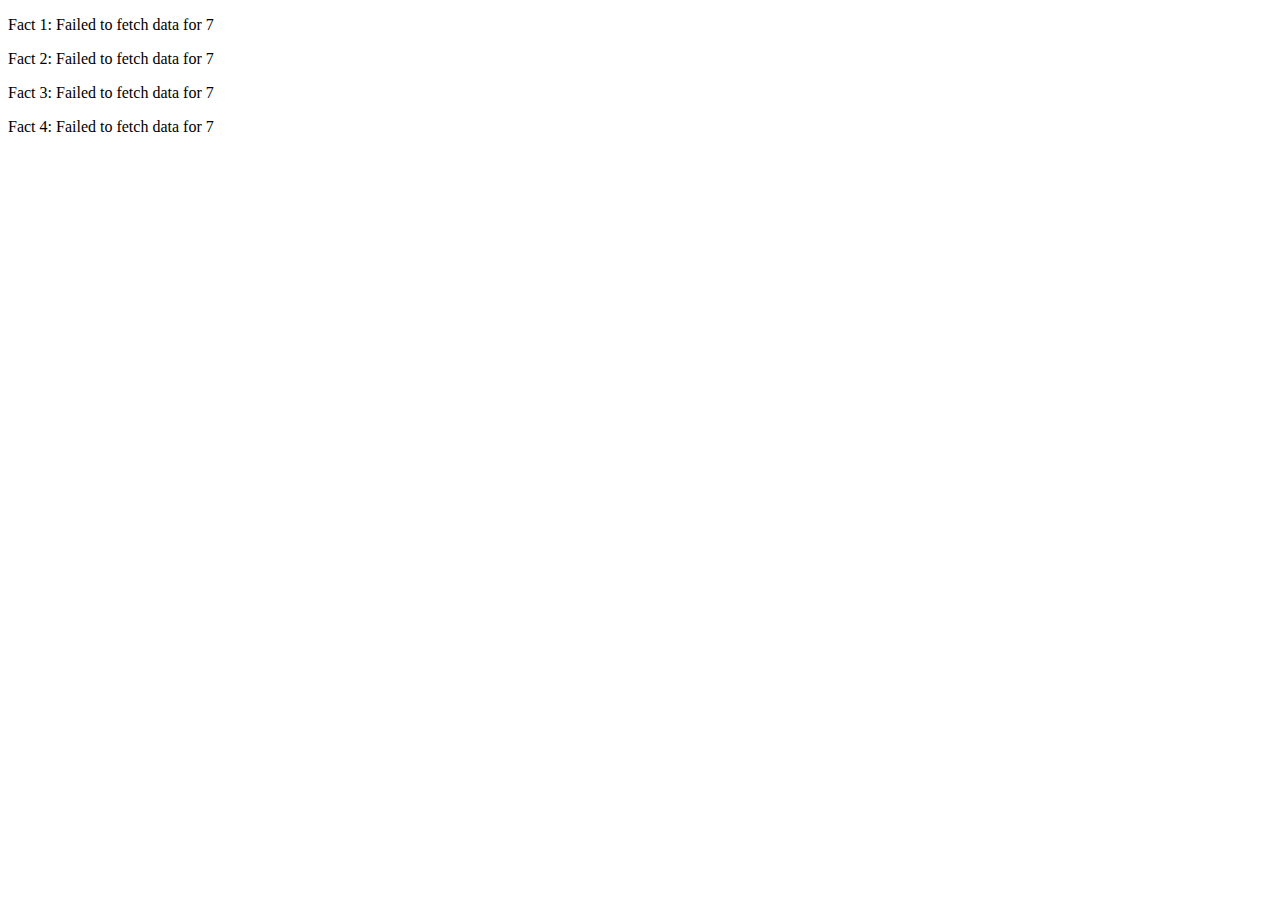
<file: part1/index.html>
<!DOCTYPE html>
<html lang="en">
<head>
  <meta charset="UTF-8">
  <meta name="viewport" content="width=device-width, initial-scale=1.0">
  <title>Number Facts</title>
</head>
<body>

<div id="facts-container"></div>

<script src="main.js"></script>

</body>
</html>
</file>
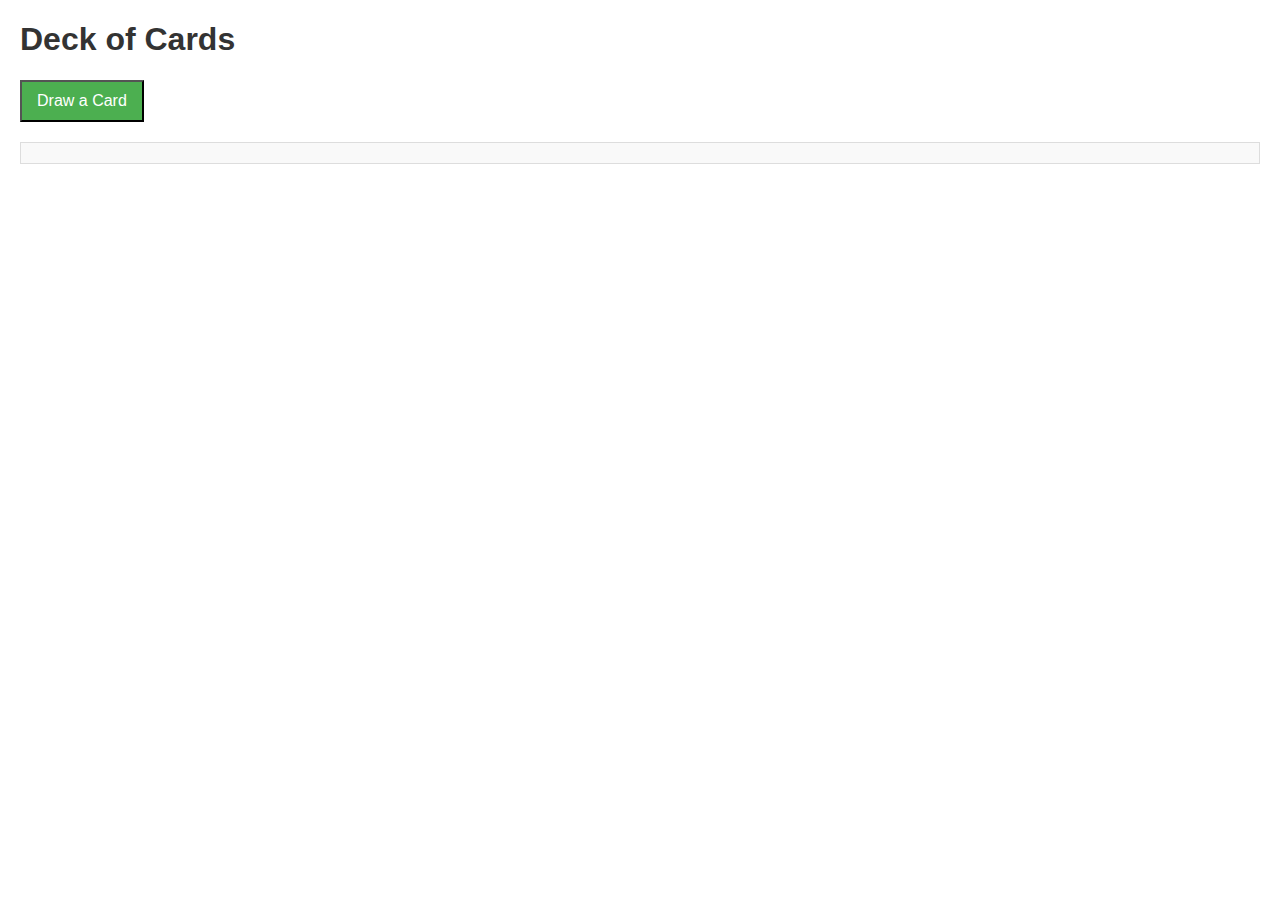
<file: part2/index.html>
<!DOCTYPE html>
<html lang="en">
<head>
  <meta charset="UTF-8">
  <meta name="viewport" content="width=device-width, initial-scale=1.0">
  <link rel="stylesheet" href="style.css">
  <title>Deck of Cards</title>
</head>
<body>
  <h1>Deck of Cards</h1>
  <button id="drawCardBtn">Draw a Card</button>
  <div id="cardsContainer"></div>

  <script src="main.js"></script>
</body>
</html>
</file>
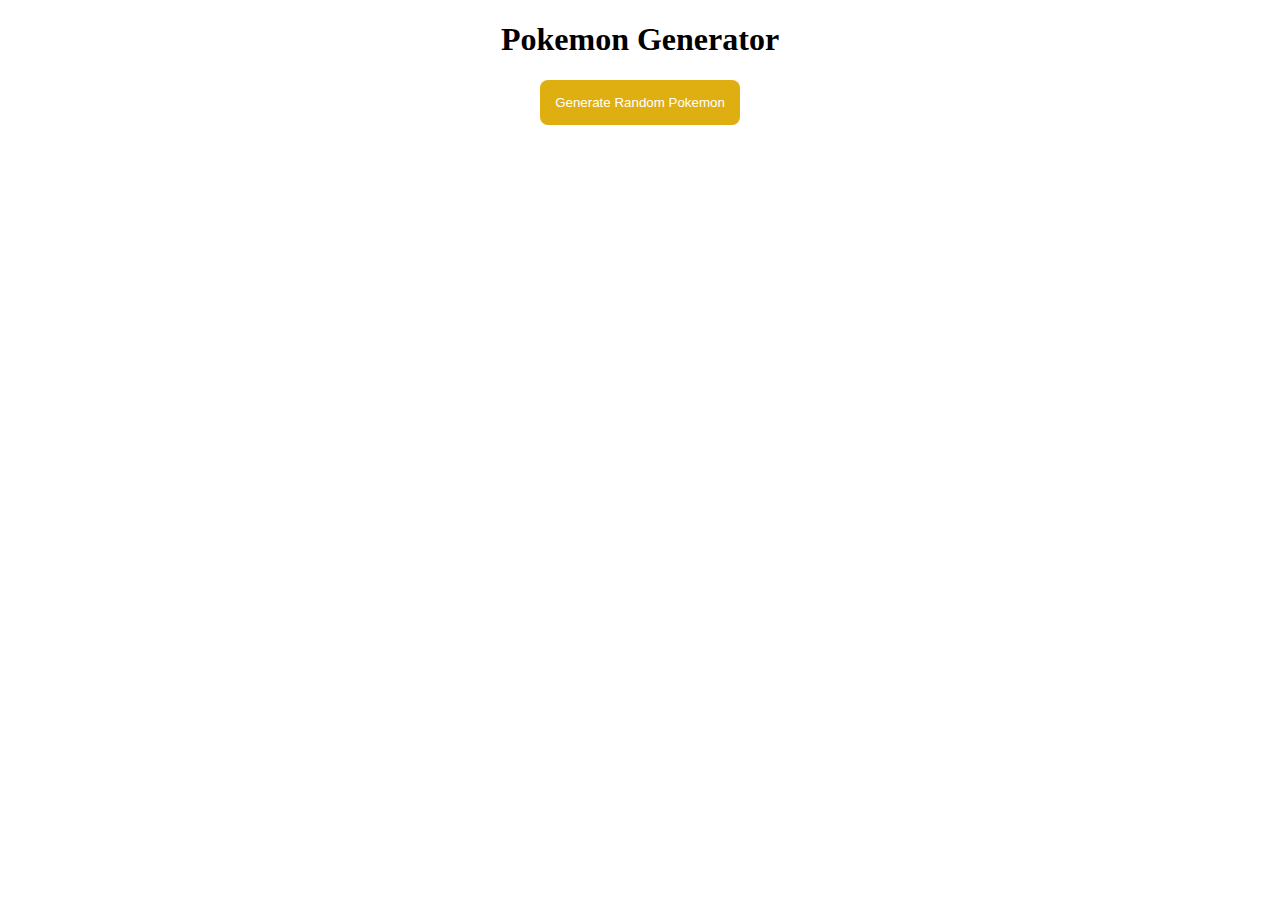
<file: part3/index.html>
<!DOCTYPE html>
<html lang="en">
  
<head>
  <meta charset="UTF-8">
  <meta name="viewport" content="width=device-width, initial-scale=1.0">
  <meta http-equiv="X-UA-Compatible" content="ie=edge">
  <title>Pokemon Generator</title>
  <link rel="stylesheet" href="style.css">
</head>

<body>

  <h1>Pokemon Generator</h1>
  <button onclick="generateRandomPokemon()">Generate Random Pokemon</button>

  <div id="pokemon-container"></div>
  <script src="https://code.jquery.com/jquery-3.3.1.js" integrity="sha256-2Kok7MbOyxpgUVvAk/HJ2jigOSYS2auK4Pfzbm7uH60=" crossorigin="anonymous"></script>
  <script src="main.js"></script>

</body>
</html>
</file>
<file: part2/style.css>
body {
  font-family: 'Arial', sans-serif;
  margin: 20px;
}

h1 {
  color: #333;
}

button {
  padding: 10px 15px;
  font-size: 16px;
  background-color: #4CAF50;
  color: white;
  cursor: pointer;
}

button:hover {
  background-color: #45a049;
}

#cardsContainer {
  margin-top: 20px;
}

div {
  margin-bottom: 10px;
  padding: 10px;
  border: 1px solid #ddd;
  background-color: #f9f9f9;
}
</file>
<file: part3/style.css>
body {
  text-align: center;
}

button {
  padding: 15px;
  background-color: rgb(223, 175, 18);
  color: white;
  border-radius: 8px;
  border: none;
  margin: 0 auto;
}

button:hover {
  cursor: pointer;
  background-color: rgb(92, 167, 6);
}

button:active,
button:focus {
  outline: none;
}

#pokemon-container {
  display: flex;
  justify-content: space-around;
  margin-top: 20px;
}

img {
  width: 250px;
  background-color: lightsteelblue;
  border: 8px solid steelblue;
  border-radius: 8px;
  padding: 10px;
}
</file>
